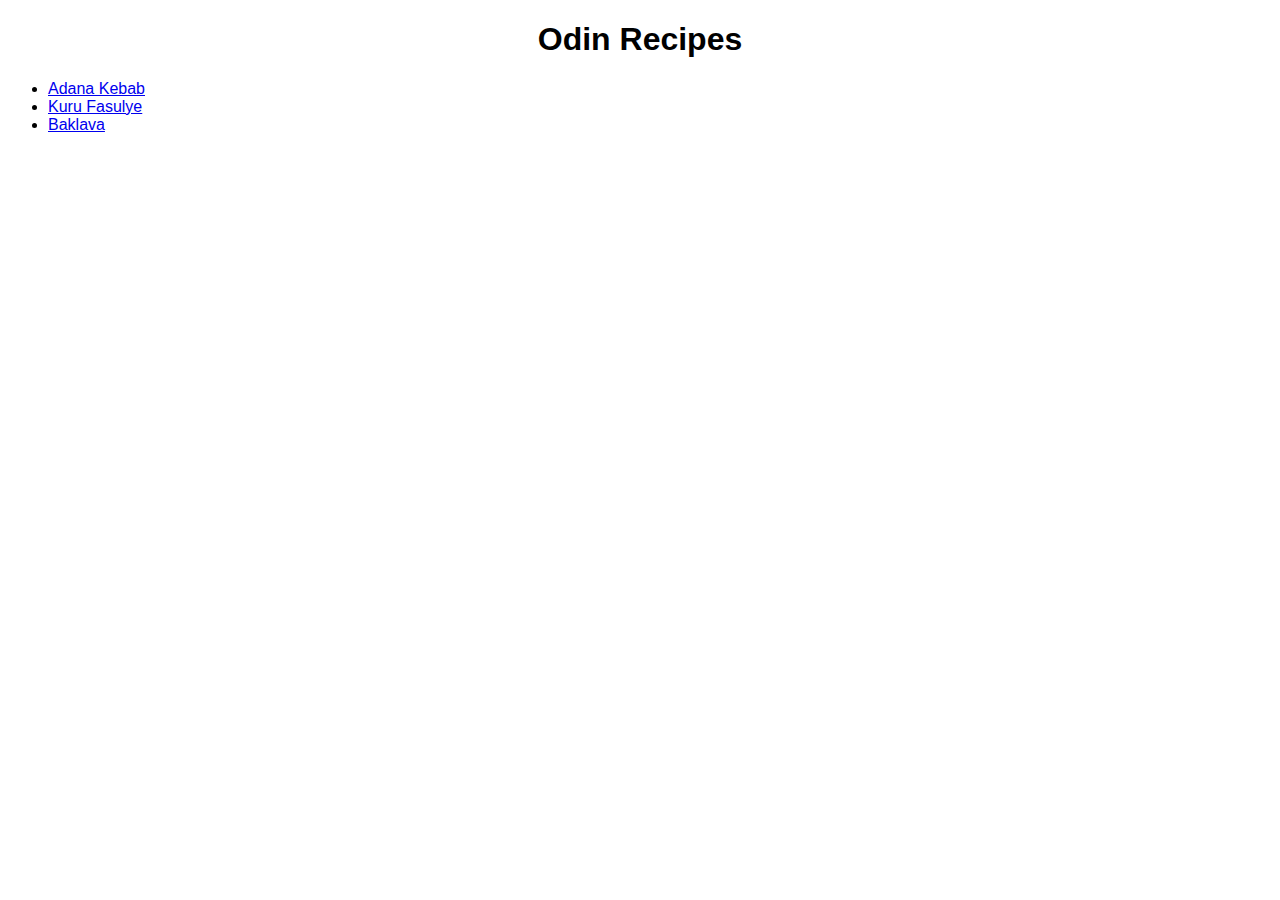
<file: index.html>
<!DOCTYPE html>
<html lang="en">
<head>
    <meta charset="UTF-8">
    <meta http-equiv="X-UA-Compatible" content="IE=edge">
    <meta name="viewport" content="width=device-width, initial-scale=1.0">
    <link rel="stylesheet" href="styles.css">
    <title>Document</title>
</head>
<body>
    <h1>Odin Recipes</h1>
    <ul>
        <li><a href="recipes/adana.html">Adana Kebab</a></li>
        <li><a href="recipes/kurufasulye.html">Kuru Fasulye</a></li>
        <li><a href="recipes/baklava.html">Baklava</a></li>
    </ul>
</body>
</html>
</file>
<file: styles.css>
*  {
    font-family: Verdana, Geneva, Tahoma, sans-serif;
}

h1 {
    text-align: center;
}

img {
    height: 300px;
    width: auto;
}

.img-container {
    display: flex;
    justify-content: center;
    margin-bottom: 2em;
}

.container {
    display: flex;
    flex-direction: row;
    justify-content: space-between;
}

.ingredients,
.recipe {
    margin-right: 2em;
    padding: 1em;
    border: 1px solid #333;
    border-radius: 10px;
}
</file>
